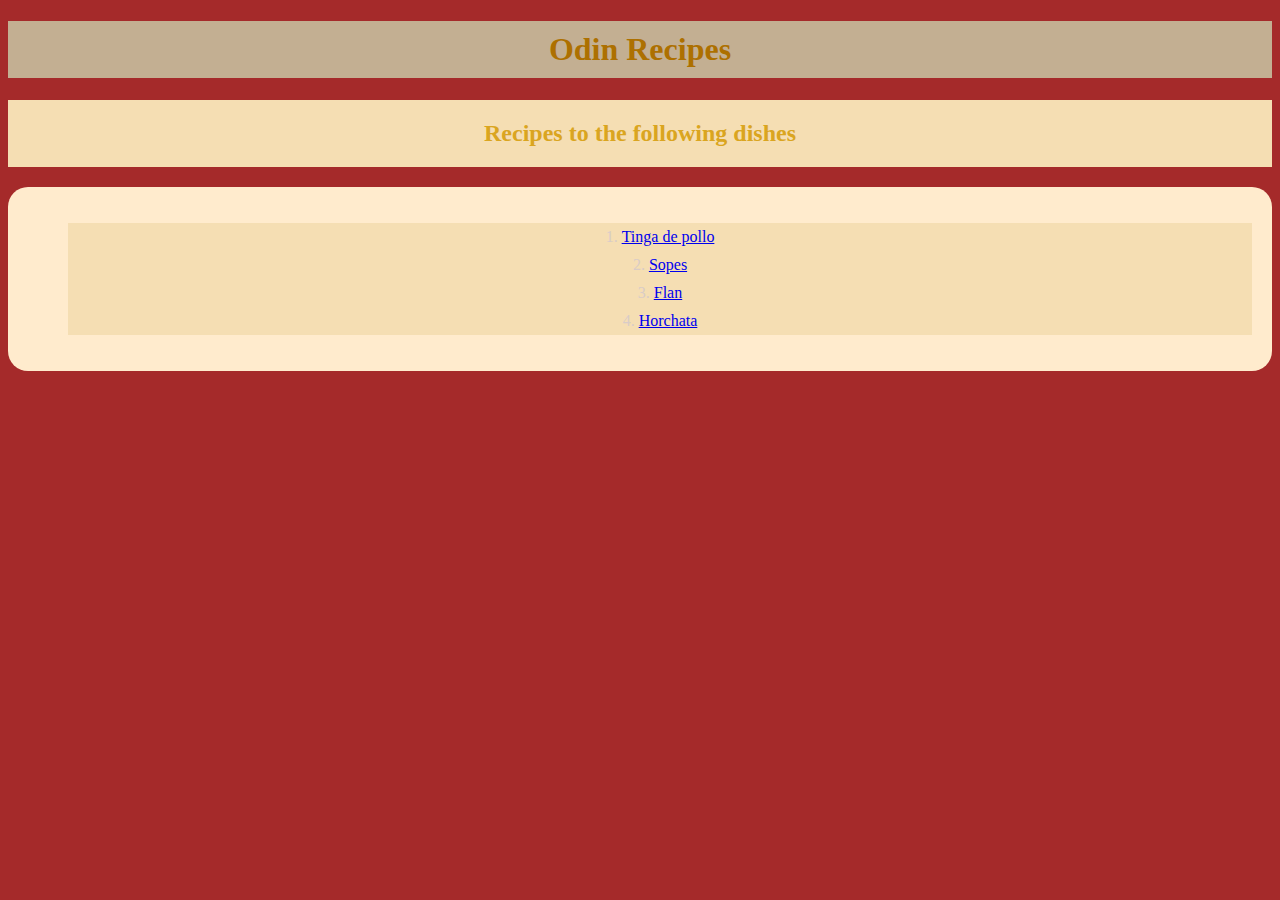
<file: index.html>
<!DOCTYPE html>

<html lang="en">
    <head>
        <meta charset="UTF-8">
        <title>odin-recipes</title>
        <link rel="stylesheet" href="style.css">
    </head>

    <body>
        <h1>Odin Recipes</h1>
        <h2>Recipes to the following dishes</h2>
        <div class="testbox">
        <ol>
            
            <li><a href="./recipes/tinga.html">Tinga de pollo</a></li>
            <li><a href="./recipes/sopes.html">Sopes</a></li>
            <li><a href="./recipes/flan.html">Flan</a></li>
            <li><a href="./recipes/horchata.html">Horchata</a></li>
        </ol>
        </div>
    </body>
</html>
</file>
<file: style.css>
.testbox {
    background-color: blanchedalmond;
    text-align: center;
    padding: 20px;
    border-radius: 20px;
}

div li {
    padding: 5px;
    background-color: wheat;
    text-align: center;
    list-style-position: inside;
    
}

h1 {
    background-color:rgb(195, 175, 146);
    padding: 10px;
    text-align: center;
    color: rgb(173, 112, 0);    
}

h2 {
    background-color: wheat;
    padding: 20px;
    text-align: center;
    color: goldenrod;
}

h3, p, li {
    color: rgb(217, 204, 199);
}

body {
    background-color: brown;
}

img {
    border: 10px solid wheat;
    border-radius: 50%;
}

.centered {
    text-align: center;
}
</file>
